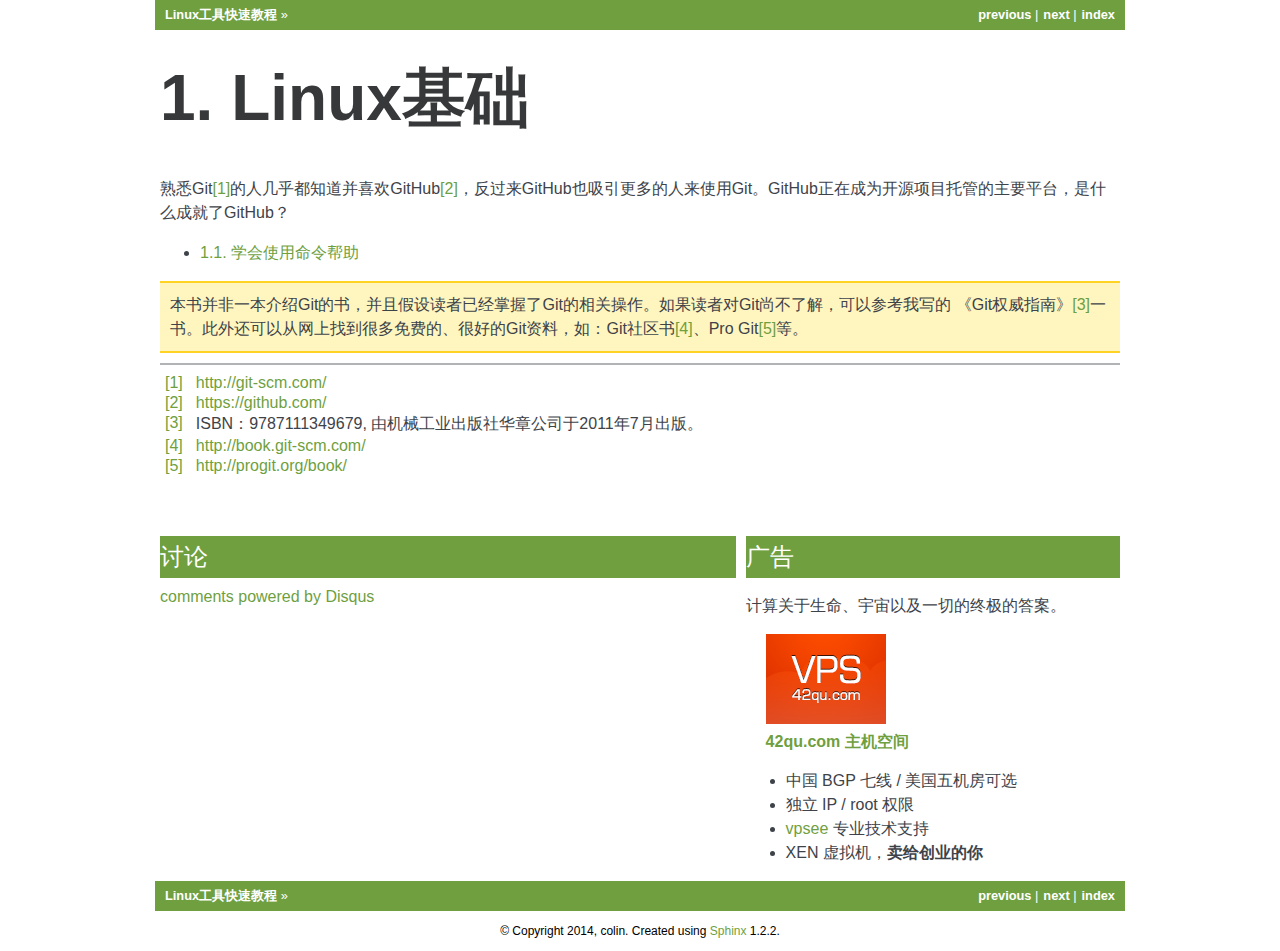
<file: _build/html/linuxbase/index.html>
<!DOCTYPE html PUBLIC "-//W3C//DTD XHTML 1.0 Transitional//EN"
  "http://www.w3.org/TR/xhtml1/DTD/xhtml1-transitional.dtd">


<html xmlns="http://www.w3.org/1999/xhtml">
  <head>
    <meta http-equiv="Content-Type" content="text/html; charset=utf-8" />
    
    <title>1. Linux基础 &mdash; Linux工具快速教程</title>
    
    <link rel="stylesheet" href="../_static/pyramid.css" type="text/css" />
    <link rel="stylesheet" href="../_static/pygments.css" type="text/css" />
    
    <script type="text/javascript">
      var DOCUMENTATION_OPTIONS = {
        URL_ROOT:    '../',
        VERSION:     '0.1',
        COLLAPSE_INDEX: false,
        FILE_SUFFIX: '.html',
        HAS_SOURCE:  true
      };
    </script>
    <script type="text/javascript" src="../_static/jquery.js"></script>
    <script type="text/javascript" src="../_static/underscore.js"></script>
    <script type="text/javascript" src="../_static/doctools.js"></script>
    <link rel="top" title="Linux工具快速教程" href="../index.html" />
    <link rel="next" title="1.1. 学会使用命令帮助" href="010-use-man.html" />
    <link rel="prev" title="linuxtools quickly tutor" href="../index.html" /> 

<!--[if lte IE 6]>
<link rel="stylesheet" href="../_static/ie6.css" type="text/css" media="screen" charset="utf-8" />
<![endif]-->


  </head>
  <body>


    <div class="related">
      <h3>Navigation</h3>
      <ul>
        <li class="right" style="margin-right: 10px">
          <a href="../genindex.html" title="General Index"
             accesskey="I">index</a></li>
        <li class="right" >
          <a href="010-use-man.html" title="1.1. 学会使用命令帮助"
             accesskey="N">next</a> |</li>
        <li class="right" >
          <a href="../index.html" title="linuxtools quickly tutor"
             accesskey="P">previous</a> |</li>
        <li><a href="../index.html">Linux工具快速教程</a> &raquo;</li> 
      </ul>
    </div>  

    <div class="document">
      <div class="documentwrapper">
        <div class="bodywrapper">
          <div class="body">
            
  <div class="section" id="linux">
<span id="linuxbase-overview"></span><h1>1. Linux基础<a class="headerlink" href="#linux" title="Permalink to this headline">¶</a></h1>
<p>熟悉Git<a class="footnote-reference" href="#id6" id="id1">[1]</a>的人几乎都知道并喜欢GitHub<a class="footnote-reference" href="#id7" id="id2">[2]</a>，反过来GitHub也吸引更多的人来使用Git。GitHub正在成为开源项目托管的主要平台，是什么成就了GitHub？</p>
<div class="toctree-wrapper compound">
<ul>
<li class="toctree-l1"><a class="reference internal" href="010-use-man.html">1.1. 学会使用命令帮助</a></li>
</ul>
</div>
<div class="admonition seealso">
<p class="first admonition-title">See also</p>
<p class="last">本书并非一本介绍Git的书，并且假设读者已经掌握了Git的相关操作。如果读者对Git尚不了解，可以参考我写的 《Git权威指南》<a class="footnote-reference" href="#id8" id="id3">[3]</a>一书。此外还可以从网上找到很多免费的、很好的Git资料，如：Git社区书<a class="footnote-reference" href="#id9" id="id4">[4]</a>、Pro Git<a class="footnote-reference" href="#id10" id="id5">[5]</a>等。</p>
</div>
<hr class="docutils" />
<table class="docutils footnote" frame="void" id="id6" rules="none">
<colgroup><col class="label" /><col /></colgroup>
<tbody valign="top">
<tr><td class="label"><a class="fn-backref" href="#id1">[1]</a></td><td><a class="reference external" href="http://git-scm.com/">http://git-scm.com/</a></td></tr>
</tbody>
</table>
<table class="docutils footnote" frame="void" id="id7" rules="none">
<colgroup><col class="label" /><col /></colgroup>
<tbody valign="top">
<tr><td class="label"><a class="fn-backref" href="#id2">[2]</a></td><td><a class="reference external" href="https://github.com/">https://github.com/</a></td></tr>
</tbody>
</table>
<table class="docutils footnote" frame="void" id="id8" rules="none">
<colgroup><col class="label" /><col /></colgroup>
<tbody valign="top">
<tr><td class="label"><a class="fn-backref" href="#id3">[3]</a></td><td>ISBN：9787111349679, 由机械工业出版社华章公司于2011年7月出版。</td></tr>
</tbody>
</table>
<table class="docutils footnote" frame="void" id="id9" rules="none">
<colgroup><col class="label" /><col /></colgroup>
<tbody valign="top">
<tr><td class="label"><a class="fn-backref" href="#id4">[4]</a></td><td><a class="reference external" href="http://book.git-scm.com/">http://book.git-scm.com/</a></td></tr>
</tbody>
</table>
<table class="docutils footnote" frame="void" id="id10" rules="none">
<colgroup><col class="label" /><col /></colgroup>
<tbody valign="top">
<tr><td class="label"><a class="fn-backref" href="#id5">[5]</a></td><td><a class="reference external" href="http://progit.org/book/">http://progit.org/book/</a></td></tr>
</tbody>
</table>
</div>



            <div class="section" id="discuss">

    <h2>
        讨论
        <a class="headerlink" href="#discuss" title="永久链接至标题">¶</a>
    </h2>

    <div id="disqus_thread"></div>
    <script type="text/javascript">
        /* * * CONFIGURATION VARIABLES: EDIT BEFORE PASTING INTO YOUR WEBPAGE * * */
        var disqus_shortname = 'redis-command-cn'; // required: replace example with your forum shortname

        /* * * DON'T EDIT BELOW THIS LINE * * */
        (function() {
        var dsq = document.createElement('script'); dsq.type = 'text/javascript'; dsq.async = true;
        dsq.src = '//' + disqus_shortname + '.disqus.com/embed.js';
        (document.getElementsByTagName('head')[0] || document.getElementsByTagName('body')[0]).appendChild(dsq);
        })();
    </script>
    <noscript>Please enable JavaScript to view the <a href="http://disqus.com/?ref_noscript">comments powered by Disqus.</a></noscript>
    <a href="http://disqus.com" class="dsq-brlink">comments powered by <span class="logo-disqus">Disqus</span></a>
</div>

<div id="ad">
    <h2>广告</h2>
    <p>计算关于生命、宇宙以及一切的终极的答案。</p>
    <a href="http://vps.42qu.com" style="padding: 0px 0px 8px 20px;display: block;"><img src="../_static/42qu.png"/></a>
    <a href="http://vps.42qu.com" style="font-weight: bold;padding-left: 20px;">42qu.com 主机空间</a>
    <ul>
        <li>中国 BGP 七线 / 美国五机房可选</li>
        <li>独立 IP / root 权限</li>
        <li><a href="http://www.vpsee.com/">vpsee</a> 专业技术支持</li>
        <li>XEN 虚拟机，<span style="font-weight: bold;">卖给创业的你</span></li>
    </ul>
</div>

          </div>
        </div>
      </div>
      <div class="clearer"></div>
    </div>
    <div class="related">
      <h3>Navigation</h3>
      <ul>
        <li class="right" style="margin-right: 10px">
          <a href="../genindex.html" title="General Index"
             >index</a></li>
        <li class="right" >
          <a href="010-use-man.html" title="1.1. 学会使用命令帮助"
             >next</a> |</li>
        <li class="right" >
          <a href="../index.html" title="linuxtools quickly tutor"
             >previous</a> |</li>
        <li><a href="../index.html">Linux工具快速教程</a> &raquo;</li> 
      </ul>
    </div>
    <div class="footer">
        &copy; Copyright 2014, colin.
      Created using <a href="http://sphinx.pocoo.org/">Sphinx</a> 1.2.2.
    </div>
  </body>
</html>
</file>
<file: _build/html/_static/pyramid.css>
/*
 * pylons.css_t
 * ~~~~~~~~~~~~
 *
 * Sphinx stylesheet -- pylons theme.
 *
 * :copyright: Copyright 2007-2010 by the Sphinx team, see AUTHORS.
 * :license: BSD, see LICENSE for details.
 *
 */
 
@import url("basic.css");
 
/* -- page layout ----------------------------------------------------------- */
 
body {
    font-family: sans-serif;
    font-size: 100%;
    color: #ffffff;
    margin: 0;
    padding: 0;
}

div.documentwrapper {
    float: left;
    width: 100%;
}

div.bodywrapper {
    /* margin: 0 0 0 230px; */
    width: 960px;
    margin: 0 auto;
}

hr {
    border: 1px solid #B1B4B6;
}
 
div.document {
    /* background-color: #eee; */
}

div.header {
    width:100%;
    background: #f4ad32 url(headerbg.png) repeat-x 0 top;
    border-bottom: 2px solid #ffffff;
}

div.logo {
    text-align: center;
    padding-top: 10px;
}

div.body {
    background-color: #ffffff;
    color: #3E4349;
    font-size: 1em;
    overflow: auto;
}
 
div.footer {
    color: black;
    width: 100%;
    padding: 13px 0;
    text-align: center;
    font-size: 75%;
    background: transparent;
    clear:both;
}
 
div.footer a {
    color: #6f9f3f;
    text-decoration: none;
}

div.footer a:hover {
    color: #e88f00;
    text-decoration: underline;
}
 
div.related {
    line-height: 30px;
    color: #373839;
    font-size: 0.8em;
    /* background-color: #eee; */
}
 
div.related a {
    color: #D82A20;
}

div.related ul {
    /* padding-left: 240px; */
    background-color: #6f9f3f;
    color: white;
    width: 960px;
    margin: 0 auto;
}

div.related ul a {
    color: white;
    font-weight: bold;
}

div.related ul a:hover {
    color:#6f9f3f;
    background-color: white;
}

div.sphinxsidebar {
    font-size: 0.75em;
    line-height: 1.5em;
}

div.sphinxsidebarwrapper{
    padding: 10px 0;
}
 
div.sphinxsidebar h3,
div.sphinxsidebar h4 {
    font-family: sans-serif;
    color: #373839;
    font-size: 1.4em;
    font-weight: normal;
    margin: 0;
    padding: 5px 10px;
    border-bottom: 2px solid #ddd;
}

div.sphinxsidebar h4{
    font-size: 1.3em;
}
 
div.sphinxsidebar h3 a {
    color: #000000;
}
 
 
div.sphinxsidebar p {
    color: #888;
    padding: 5px 20px;
}
 
div.sphinxsidebar p.topless {
}
 
div.sphinxsidebar ul {
    margin: 10px 20px;
    padding: 0;
    color: #373839;
}
 
div.sphinxsidebar a {
    color: #444;
}
 
div.sphinxsidebar input {
    border: 1px solid #ccc;
    font-family: sans-serif;
    font-size: 1em;
}

div.sphinxsidebar input[type=text]{
    margin-left: 20px;
}

/* -- sidebars -------------------------------------------------------------- */

div.sidebar {
    margin: 0 0 0.5em 1em;
    border: 2px solid #c6d880;
    background-color: #e6efc2;
    width: 40%;
    float: right;
    border-right-style: none;
    border-left-style: none;
    padding: 10px 20px;
}

p.sidebar-title {
    font-weight: bold;
}

/* -- body styles ----------------------------------------------------------- */
 
a, a .pre {
    color: #D82A20;
    text-decoration: none;
}
 
div.body h1,
div.body h2,
div.body h3,
div.body h4,
div.body h5,
div.body h6 {
    font-family: sans-serif;
    background-color: #ffffff;
    font-weight: normal;
    color: #373839;
    margin: 30px 0px 10px 0px;
    padding: 5px 0;
}
 
div.body h1 { border-top: 20px solid white; margin-top: 0; font-size: 400%; font-weight: bold; margin-bottom: 30px; }
div.body h2 { background-color: #ffffff; margin-top: 60px; background-color: #6f9f3f; color: #fff; }
div.body h3 { font-size: 120%; background-color: #ffffff; color: #6f9f3f; margin-top: 40px; }
div.body h4 { font-size: 110%; background-color: #ffffff; }
div.body h5 { font-size: 100%; background-color: #ffffff; }
div.body h6 { font-size: 100%; background-color: #ffffff; }
 
a.headerlink {
    color: #EDEDE5;
    font-size: 0.8em;
    padding: 0 4px 0 4px;
    text-decoration: none;
}
 
a.headerlink:hover {
    text-decoration: underline;
}
 
div.body p, div.body dd, div.body li {
    line-height: 1.5em;
}
 
div.admonition p.admonition-title + p {
    display: inline;
}

div.highlight{
    background-color: white;
}

div.note {
    border: 2px solid #7a9eec;
    border-right-style: none;
    border-left-style: none;
    padding: 10px;
    background-color: #e1ecfe;
}
 
div.seealso {
    background-color: #fff6bf;
    border: 2px solid #ffd324;
    border-left-style: none;
    border-right-style: none;
    padding: 10px;
}
 
div.topic {
    background: #eeeeee;
    border: 2px solid #C6C9CB;
    padding: 10px;
    border-right-style: none;
    border-left-style: none;
}
 
div.warning {
    background-color: #fbe3e4;
    border: 2px solid #fbc2c4;
    border-right-style: none;
    border-left-style: none;
    padding: 10px;
}
 
p.admonition-title {
    display: none;
}
 
p.admonition-title:after {
    content: ":";
}
 
pre {
    padding: 10px;
    background-color: #FCFCFC;
    color: #222;
    line-height: 1.2em;
    border: 2px solid #C6C9CB;
    font-size: 1.1em;
    margin: 1.5em 0 1.5em 0;
    border-right-style: none;
    border-left-style: none;
}
 
tt {
    background-color: transparent;
    font-size: 1.1em;
    font-family: monospace;
}

.viewcode-back {
    font-family: sans-serif;
}

div.viewcode-block:target {
    background-color: #fff6bf;
    border: 2px solid #ffd324;
    border-left-style: none;
    border-right-style: none;
    padding: 10px 20px;
}

table.highlighttable {
    width: 100%;
}

table.highlighttable td {
    padding: 0;
}

a em.std-term {
   color: #007f00;
}

a:hover em.std-term {
    text-decoration: underline;
}

.download {
    font-family: sans-serif;
    font-weight: normal;
    font-style: normal;
}

tt.xref {
    font-weight: normal;
    font-style: normal;
}


#ad {
    float: right;
    width: 39%;
}

#discuss {
    float: left;
    width: 60%;
}

em {
    font-style: normal;
}

a, a .pre {
    color: #6f9f3f;
}

body a:hover, body a:hover .pre, a .pre:hover{
    color:white;
    background-color: #6f9f3f;
}
</file>
<file: _build/html/_static/pygments.css>
.highlight .hll { background-color: #ffffcc }
.highlight  { background: #eeffcc; }
.highlight .c { color: #408090; font-style: italic } /* Comment */
.highlight .err { border: 1px solid #FF0000 } /* Error */
.highlight .k { color: #007020; font-weight: bold } /* Keyword */
.highlight .o { color: #666666 } /* Operator */
.highlight .cm { color: #408090; font-style: italic } /* Comment.Multiline */
.highlight .cp { color: #007020 } /* Comment.Preproc */
.highlight .c1 { color: #408090; font-style: italic } /* Comment.Single */
.highlight .cs { color: #408090; background-color: #fff0f0 } /* Comment.Special */
.highlight .gd { color: #A00000 } /* Generic.Deleted */
.highlight .ge { font-style: italic } /* Generic.Emph */
.highlight .gr { color: #FF0000 } /* Generic.Error */
.highlight .gh { color: #000080; font-weight: bold } /* Generic.Heading */
.highlight .gi { color: #00A000 } /* Generic.Inserted */
.highlight .go { color: #333333 } /* Generic.Output */
.highlight .gp { color: #c65d09; font-weight: bold } /* Generic.Prompt */
.highlight .gs { font-weight: bold } /* Generic.Strong */
.highlight .gu { color: #800080; font-weight: bold } /* Generic.Subheading */
.highlight .gt { color: #0044DD } /* Generic.Traceback */
.highlight .kc { color: #007020; font-weight: bold } /* Keyword.Constant */
.highlight .kd { color: #007020; font-weight: bold } /* Keyword.Declaration */
.highlight .kn { color: #007020; font-weight: bold } /* Keyword.Namespace */
.highlight .kp { color: #007020 } /* Keyword.Pseudo */
.highlight .kr { color: #007020; font-weight: bold } /* Keyword.Reserved */
.highlight .kt { color: #902000 } /* Keyword.Type */
.highlight .m { color: #208050 } /* Literal.Number */
.highlight .s { color: #4070a0 } /* Literal.String */
.highlight .na { color: #4070a0 } /* Name.Attribute */
.highlight .nb { color: #007020 } /* Name.Builtin */
.highlight .nc { color: #0e84b5; font-weight: bold } /* Name.Class */
.highlight .no { color: #60add5 } /* Name.Constant */
.highlight .nd { color: #555555; font-weight: bold } /* Name.Decorator */
.highlight .ni { color: #d55537; font-weight: bold } /* Name.Entity */
.highlight .ne { color: #007020 } /* Name.Exception */
.highlight .nf { color: #06287e } /* Name.Function */
.highlight .nl { color: #002070; font-weight: bold } /* Name.Label */
.highlight .nn { color: #0e84b5; font-weight: bold } /* Name.Namespace */
.highlight .nt { color: #062873; font-weight: bold } /* Name.Tag */
.highlight .nv { color: #bb60d5 } /* Name.Variable */
.highlight .ow { color: #007020; font-weight: bold } /* Operator.Word */
.highlight .w { color: #bbbbbb } /* Text.Whitespace */
.highlight .mf { color: #208050 } /* Literal.Number.Float */
.highlight .mh { color: #208050 } /* Literal.Number.Hex */
.highlight .mi { color: #208050 } /* Literal.Number.Integer */
.highlight .mo { color: #208050 } /* Literal.Number.Oct */
.highlight .sb { color: #4070a0 } /* Literal.String.Backtick */
.highlight .sc { color: #4070a0 } /* Literal.String.Char */
.highlight .sd { color: #4070a0; font-style: italic } /* Literal.String.Doc */
.highlight .s2 { color: #4070a0 } /* Literal.String.Double */
.highlight .se { color: #4070a0; font-weight: bold } /* Literal.String.Escape */
.highlight .sh { color: #4070a0 } /* Literal.String.Heredoc */
.highlight .si { color: #70a0d0; font-style: italic } /* Literal.String.Interpol */
.highlight .sx { color: #c65d09 } /* Literal.String.Other */
.highlight .sr { color: #235388 } /* Literal.String.Regex */
.highlight .s1 { color: #4070a0 } /* Literal.String.Single */
.highlight .ss { color: #517918 } /* Literal.String.Symbol */
.highlight .bp { color: #007020 } /* Name.Builtin.Pseudo */
.highlight .vc { color: #bb60d5 } /* Name.Variable.Class */
.highlight .vg { color: #bb60d5 } /* Name.Variable.Global */
.highlight .vi { color: #bb60d5 } /* Name.Variable.Instance */
.highlight .il { color: #208050 } /* Literal.Number.Integer.Long */
</file>
<file: _build/html/_static/ie6.css>
* html img,
* html .png{position:relative;behavior:expression((this.runtimeStyle.behavior="none")&&(this.pngSet?this.pngSet=true:(this.nodeName == "IMG" && this.src.toLowerCase().indexOf('.png')>-1?(this.runtimeStyle.backgroundImage = "none",
this.runtimeStyle.filter = "progid:DXImageTransform.Microsoft.AlphaImageLoader(src='" + this.src + "',sizingMethod='image')",
this.src = "_static/transparent.gif"):(this.origBg = this.origBg? this.origBg :this.currentStyle.backgroundImage.toString().replace('url("','').replace('")',''),
this.runtimeStyle.filter = "progid:DXImageTransform.Microsoft.AlphaImageLoader(src='" + this.origBg + "',sizingMethod='crop')",
this.runtimeStyle.backgroundImage = "none")),this.pngSet=true)
);}
</file>
